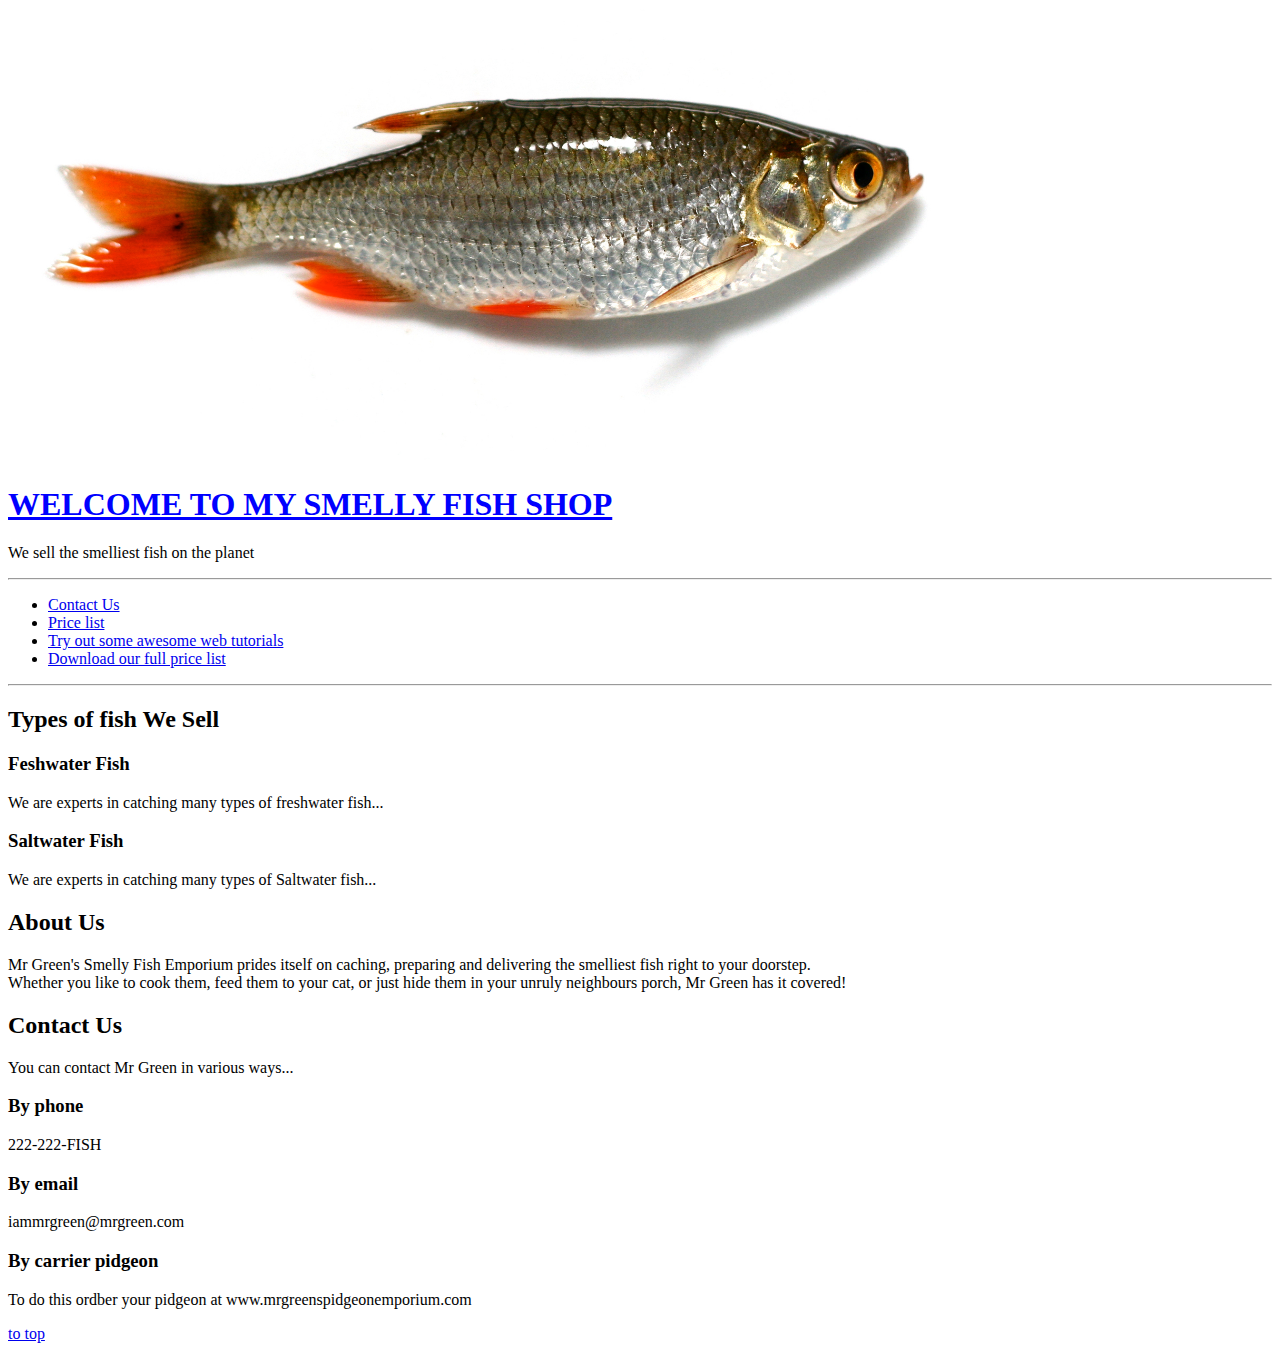
<file: index.html>
<!doctype html>
<html>

    <head>

        <meta charset="utf-8" />
        <meta name="keywords" content="fish, smelly, trout, salmon, shark" />
        <meta name="description"
              content="We sell the smelliest fish online, guaranteed!" />
        <title>Mr Green's Smelly Fish Emporium</title>
        <link rel="stylesheet" type="text/css" href="css/main.css">

    </head>

    <body>

        <div id="top"></div>

        <div id="header">
            <img src="img/fish-banner.jpg" width="80%" height="80%"
                 alt="Mr Green's Fish Emporium">
            <h1>Welcome to my smelly fish shop</h1>
            <p>We sell the smelliest fish on the planet</p>
        </div>

        <hr>

        <div id="navigation">
            <ul>
                <li><a onclick="alert('Yo Ninja, welcome to my website!');"
                    href="contact.html">Contact Us</a></li>
                <li><a href="prices/freshwater-fish-prices.html">Price list</a></li>
                <li><a href="http://www.thenetninja.co.uk" target="_blank">Try out some awesome web
                    tutorials</a></li>
                <li><a href="downloads/all-prices.pdf">Download our full price list</a></li>
            </ul>
        </div>

        <hr>

        <div id="types-of-fish">
            <h2>Types of fish We Sell</h2>
            <h3>Feshwater Fish</h3>
            <p>We are experts in catching many types of freshwater fish...</p>
            <h3>Saltwater Fish</h3>
            <p>We are experts in catching many types of Saltwater fish...</p>
        </div>

        <div id="about-us">
            <h2>About Us</h2>
            <p>Mr Green's Smelly Fish Emporium prides itself on caching, preparing and
                delivering the smelliest fish right to your doorstep.<br> Whether you like to
                cook them, feed them to your cat, or just hide them in your unruly
                neighbours porch, Mr Green has it covered!</p>
        </div>

        <div id="contact-us">

            <h2>Contact Us</h2>
            <p>You can contact Mr Green in various ways...</p>

            <div class="contact-method">
                <h3>By phone</h3>
                <p>222-222-FISH</p>
            </div>

            <div class="contact-method">
                <h3>By email</h3>
                <p>iammrgreen@mrgreen.com</p>
            </div>

            <div class="contact-method">
                <h3>By carrier pidgeon</h3>
                <p>To do this ordber your pidgeon at www.mrgreenspidgeonemporium.com</p>
            </div>

        </div>
        <!--Komentarz-->

        <a href="#top">to top</a>

    </body>

</html>
</file>
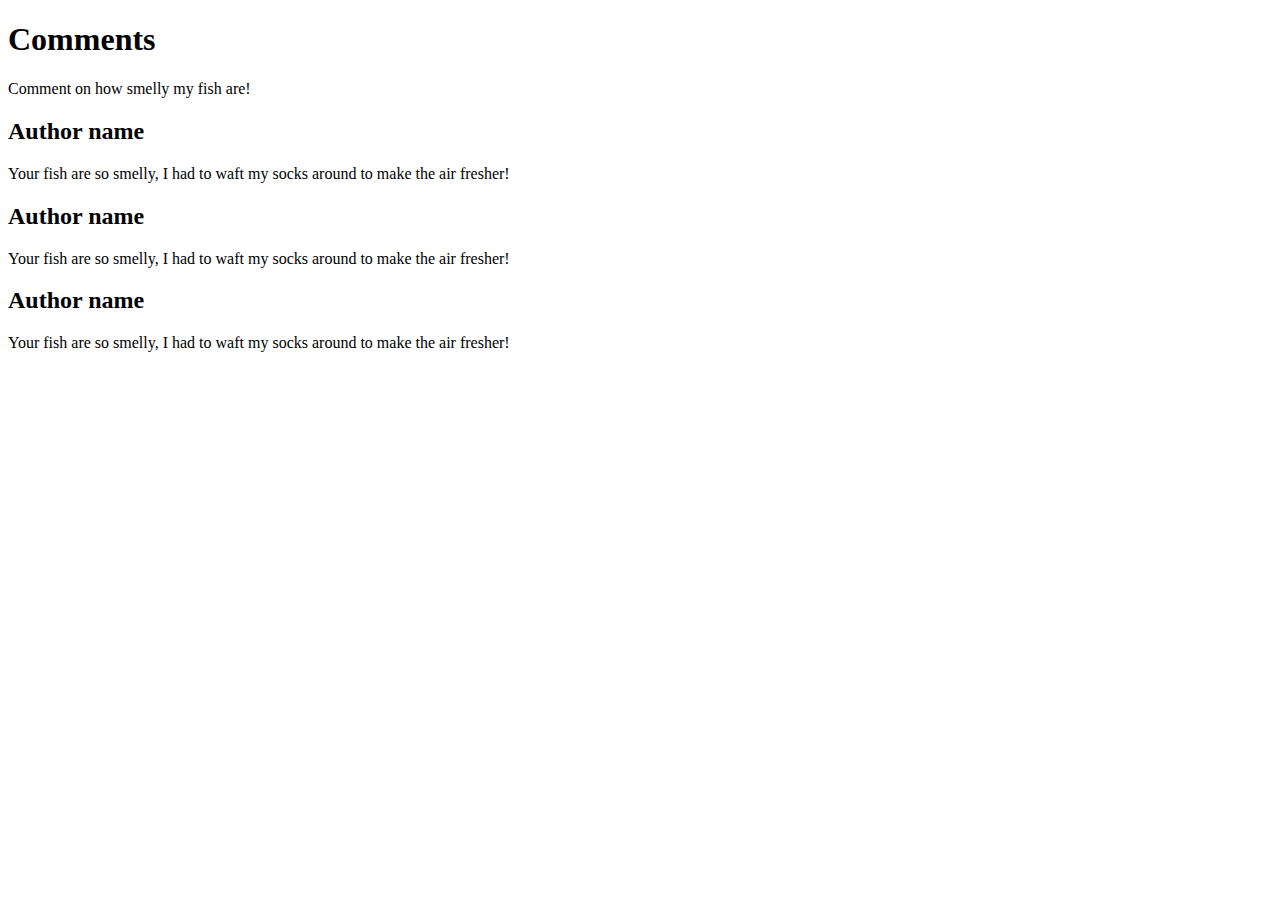
<file: classes.html>
<!DOCTYPE html>
<html lang="en">
<head>
    <meta charset="UTF-8">
    <title>Classes</title>
</head>
<body>

    <h1>Comments</h1>
    <p>Comment on how smelly my fish are!</p>

    <div id="comments">

        <div class="single-comment">
            <h2>Author name</h2>
            <p>Your fish are so smelly, I had to waft my socks around to make the air
                fresher!</p>
        </div>

        <div class="single-comment">
            <h2>Author name</h2>
            <p>Your fish are so smelly, I had to waft my socks around to make the air
                fresher!</p>
        </div>

        <div class="single-comment">
            <h2>Author name</h2>
            <p>Your fish are so smelly, I had to waft my socks around to make the air
                fresher!</p>
        </div>

    </div>

</body>
</html>
</file>
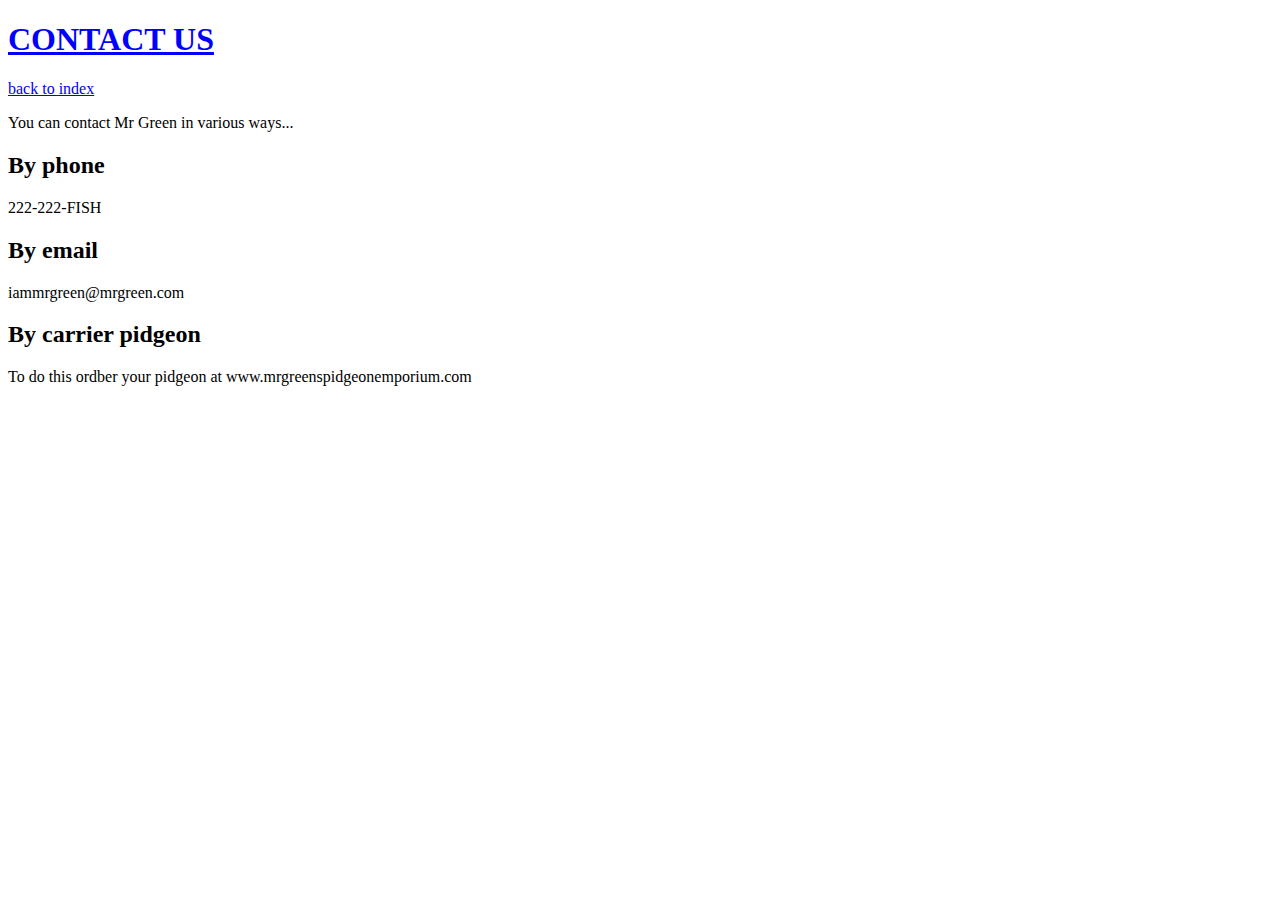
<file: contact.html>
<!DOCTYPE html>
<html lang="en">

<head>

    <meta charset="utf-8" />
    <meta name="keywords" content="fish, smelly, trout, salmon, shark" />
    <meta name="description"
          content="We sell the smelliest fish online, guaranteed!" />
    <title>Mr Green's Smelly Fish Emporium</title>
    <link rel="stylesheet" type="text/css" href="css/main.css">

</head>

<body>

    <h1>Contact Us</h1>
    <a href="index.html">back to index</a>

    <p>You can contact Mr Green in various ways...</p>
    <h2>By phone</h2>
    <p>222-222-FISH</p>
    <h2>By email</h2>
    <p>iammrgreen@mrgreen.com</p>
    <h2>By carrier pidgeon</h2>
    <p>To do this ordber your pidgeon at www.mrgreenspidgeonemporium.com</p>

</body>
</html>
</file>
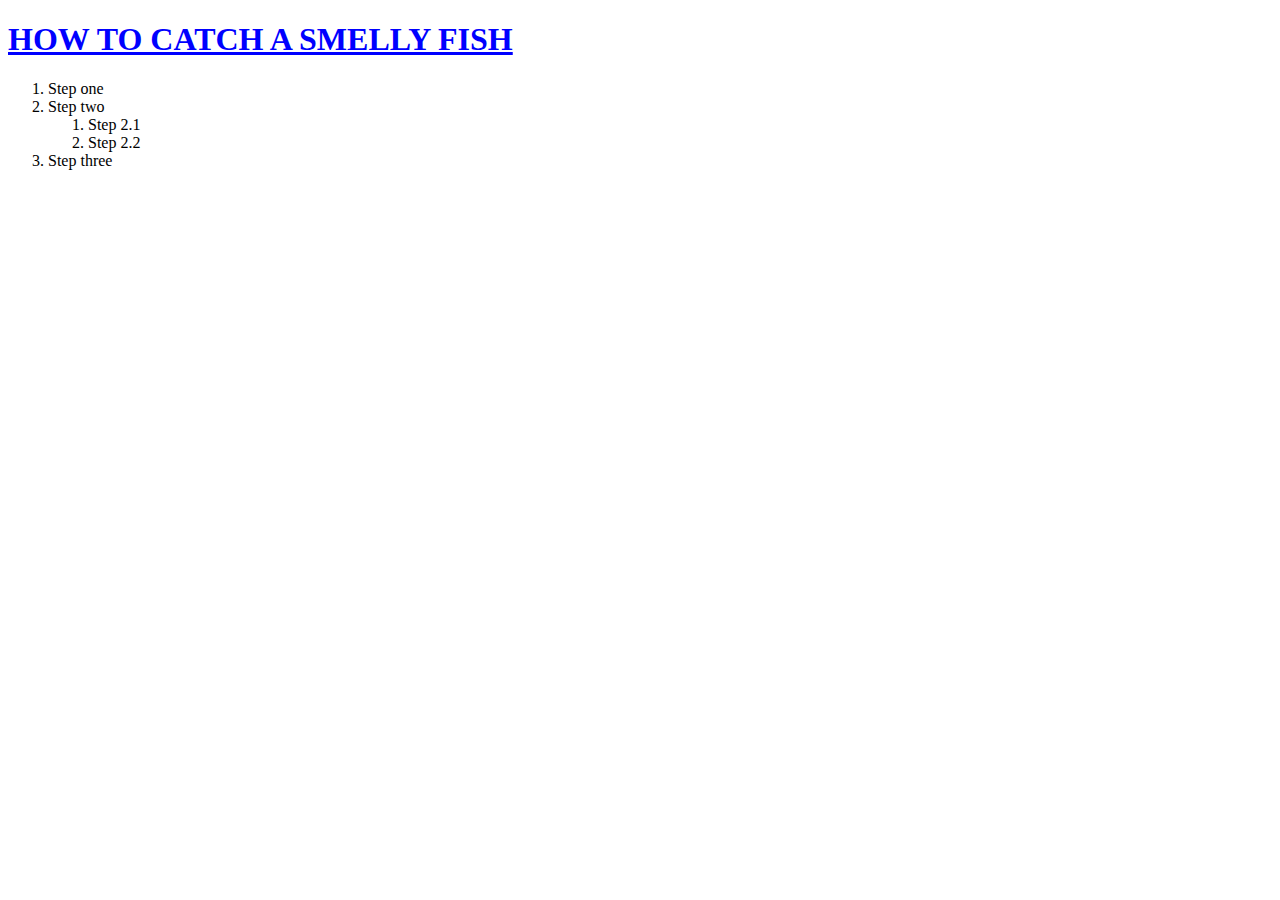
<file: how-to.html>
<!DOCTYPE html>
<html lang="en">

<head>

    <meta charset="utf-8" />
    <meta name="keywords" content="fish, smelly, trout, salmon, shark" />
    <meta name="description"
          content="We sell the smelliest fish online, guaranteed!" />
    <title>Mr Green's Smelly Fish Emporium</title>
    <link rel="stylesheet" type="text/css" href="css/main.css">

</head>

<body>

    <h1>How to Catch a Smelly Fish</h1>
    <ol>
        <li>Step one</li>
        <li>Step two</li>
            <ol>
                <li>Step 2.1</li>
                <li>Step 2.2</li>
            </ol>
        <li>Step three</li>
    </ol>

</body>
</html>
</file>
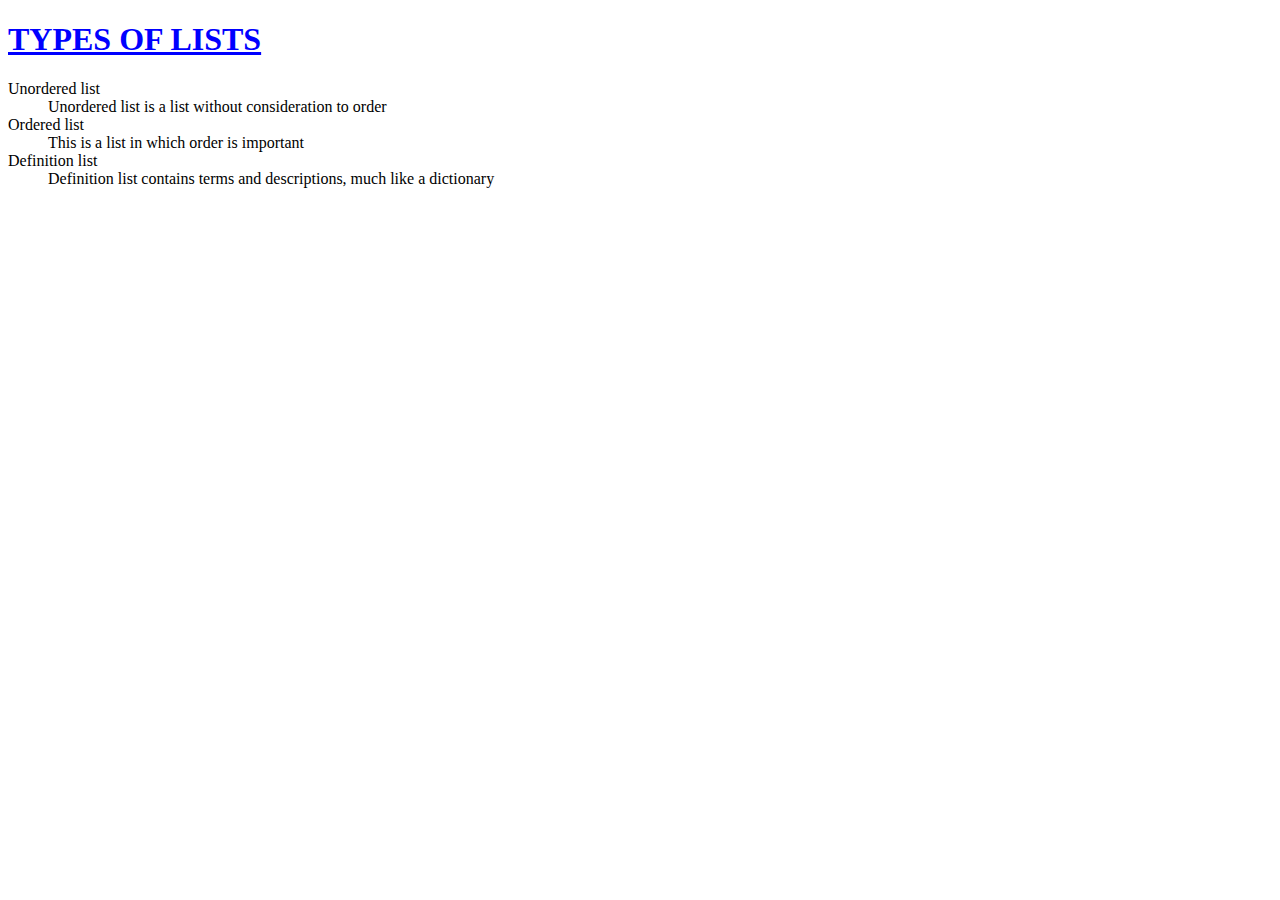
<file: lists.html>
<!DOCTYPE html>
<html lang="en">

<head>

    <meta charset="utf-8" />
    <meta name="keywords" content="fish, smelly, trout, salmon, shark" />
    <meta name="description"
          content="We sell the smelliest fish online, guaranteed!" />
    <title>Mr Green's Smelly Fish Emporium</title>
    <link rel="stylesheet" type="text/css" href="css/main.css">

</head>

<body>

    <h1>Types of Lists</h1>
    <dl>
        <dt>Unordered list</dt>
        <dd>Unordered list is a list without consideration to order</dd>
        <dt>Ordered list</dt>
        <dd>This is a list in which order is important</dd>
        <dt>Definition list</dt>
        <dd>Definition list contains terms and descriptions, much like a dictionary</dd>
    </dl>

</body>
</html>
</file>
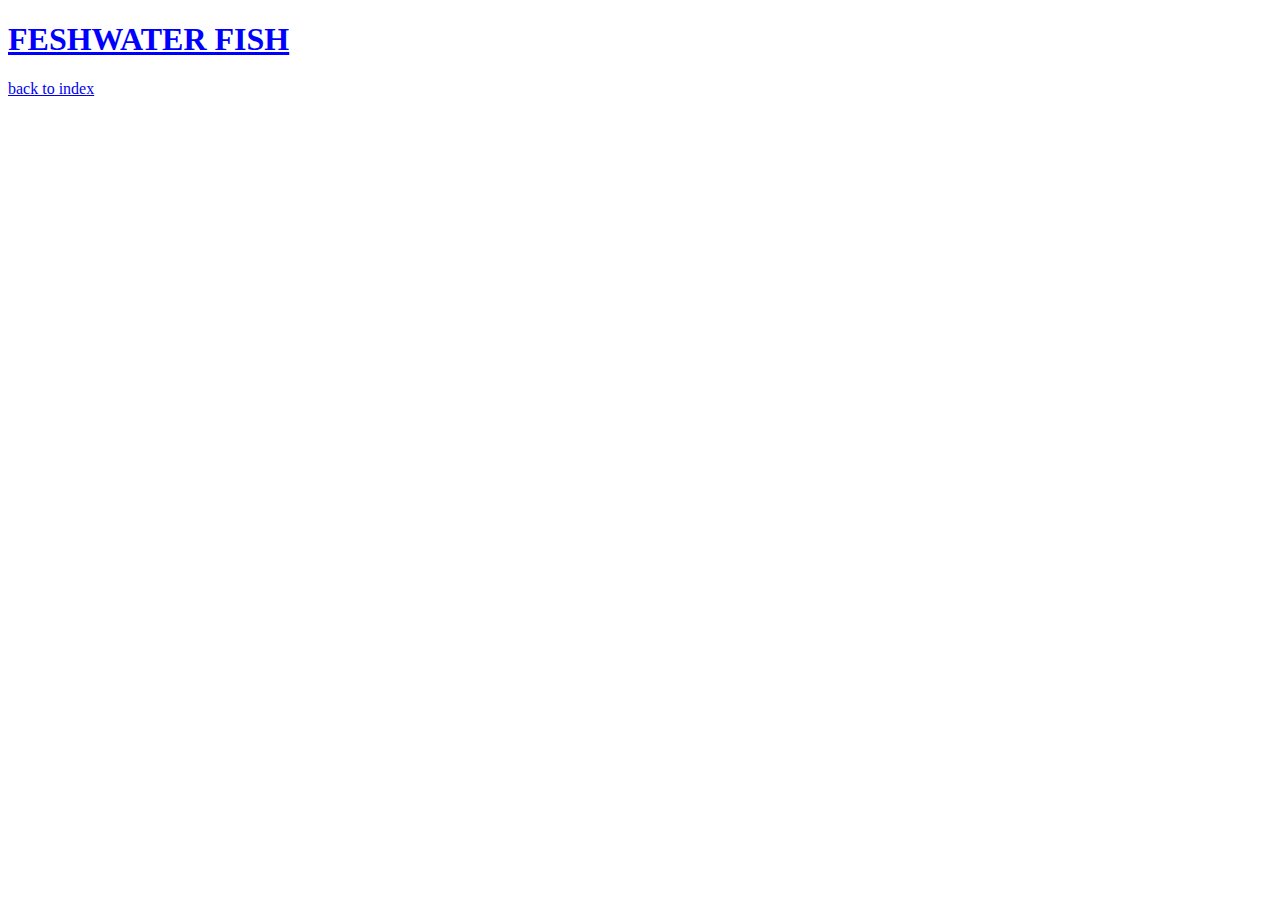
<file: prices/freshwater-fish-prices.html>
<!DOCTYPE html>
<html lang="en">
<head>

    <meta charset="utf-8" />
    <meta name="keywords" content="fish, smelly, trout, salmon, shark" />
    <meta name="description"
          content="We sell the smelliest fish online, guaranteed!" />
    <title>Mr Green's Smelly Fish Emporium</title>
    <link rel="stylesheet" type="text/css" href="../css/main.css">

</head>

<body>

    <h1>Feshwater Fish</h1>
    <a href="../index.html">back to index</a>

</body>
</html>
</file>
<file: css/main.css>
h1{
    color: blue;
    text-decoration: underline;
    text-transform: uppercase;
}
</file>
